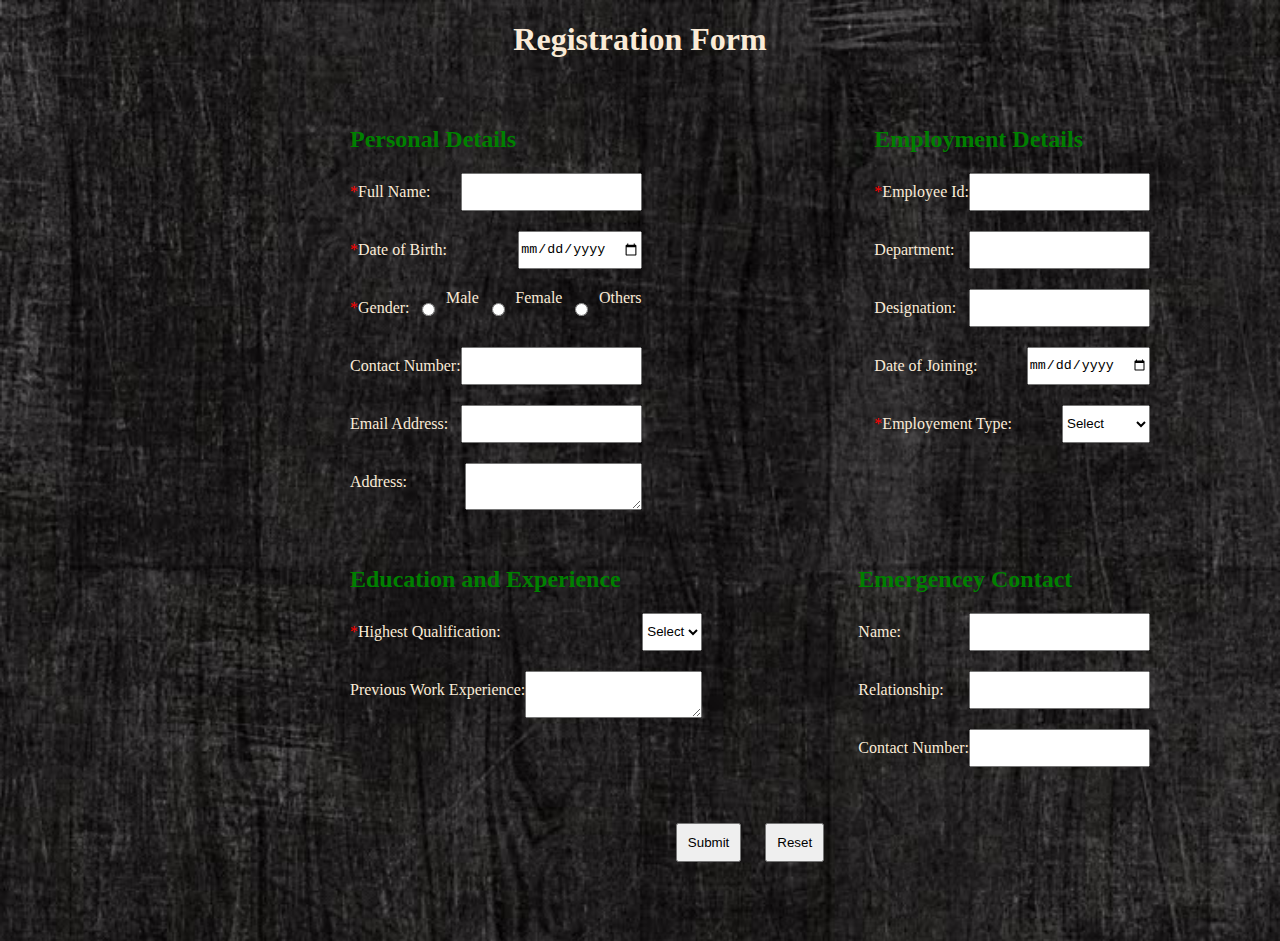
<file: form.html>
<!DOCTYPE html>
<html lang="en">
<head>
    <meta charset="UTF-8">
    <meta name="viewport" content="width=device-width, initial-scale=1.0">
    <title>Registration Form></title>
    <style>
           *{
    
    padding: 0;
}
body{
     margin: 20px;
    background-image: url("Wallpaper.jpg");
    background-size: cover;
    background-repeat: no-repeat;
    height: 100vh;
    color: antiquewhite;
}
body h1{
    text-align: center;

}
form{
    position: absolute;
    align-items: center;
    justify-content: center;
    margin-left: 300px;
    padding: 0 30px;
    width: 800px;

    }
label{
    display: block;
    margin: 10px 0;
}
div h2{
    margin: 10px 0;
    color: green;
    font-weight: bolder;
}

button{
    padding: 10px;
    margin: 10px;
}
.Button{
    text-align: center;
}
span{
    color: red;
}
.Group1{
    display: flex;
    justify-content: space-between;   
}
.Group2{
    display: flex;
    justify-content: space-between;
}
section{
    display: flex;
    justify-content: space-between;
    padding: 10px 0;
}
    </style>
</head>
<body>
    <h1>Registration Form</h1><br><br>
    
    <form>
        <div class="Group1">
            <div class="PD">
                <h2>Personal Details</h2>
                <section><label><span>*</span>Full Name:</label>
                <input type="text" required></section>
                <section><label><span>*</span>Date of Birth:</label>
                <input type="Date" required></section>
                <section> <label><span>*</span>Gender:</label>
                <input type="radio">Male
                <input type="radio">Female
                <input type="radio">Others</section>
                <section><label>Contact Number:</label>
                <input type="tel" minlength="10" maxlength="10" required></section>
                <section> <label>Email Address:</label>
                <input type="email" required></section>
                <section><label>Address:</label>
                <textarea name="Address" rows="3"></textarea></section>
            </div>
             <div class="ED">
                <h2>Employment Details</h2>
                <section><label><span>*</span>Employee Id:</label>
                <input type="text" required>
                </section>
                <section> <label>Department:</label>
                <input type="text" required>
                </section>
                <section><label>Designation:</label>
                <input type="text">
                </section>
                <section><label>Date of Joining:</label>
                <input type="date">
                </section>
                <section><label><span>*</span>Employement Type:</label>
                <select><option>Select</option>
                    <option>Permanent</option>
                    <option>Partime</option>
                    <option>Contract</option>
                </select></section>   
             </div>
        </div><br><br>
        

        
        <div class="Group2">

             <div class="Experience">
                <h2>Education and Experience</h2>
                <section><label><span>*</span>Highest Qualification:</label>
                <select><option>Select</option>
                    <option>UG</option>
                    <option>PG</option>
                    <option>HSC</option>
                    <option>SSLC</option>
                </select>
                </section>
                <section><label>Previous Work Experience:</label>
                <textarea rows="3"></textarea>
                </section>
            </div>
        
            <div>
                <h2>Emergencey Contact</h2><section><label>Name:</label>
                <input type="text">
                </section>
                <section><label>Relationship:</label>
                <input type="text">
                </section>
                <section><label>Contact Number:</label>
                <input type="tel" minlength="10" maxlength="10">
                </section>
            </div>        
        </div><br><br>
        <div class="Button">
            <button>Submit</button>
            <button>Reset</button>
        </div>
        
    </form>

</body>
</html>
</file>
